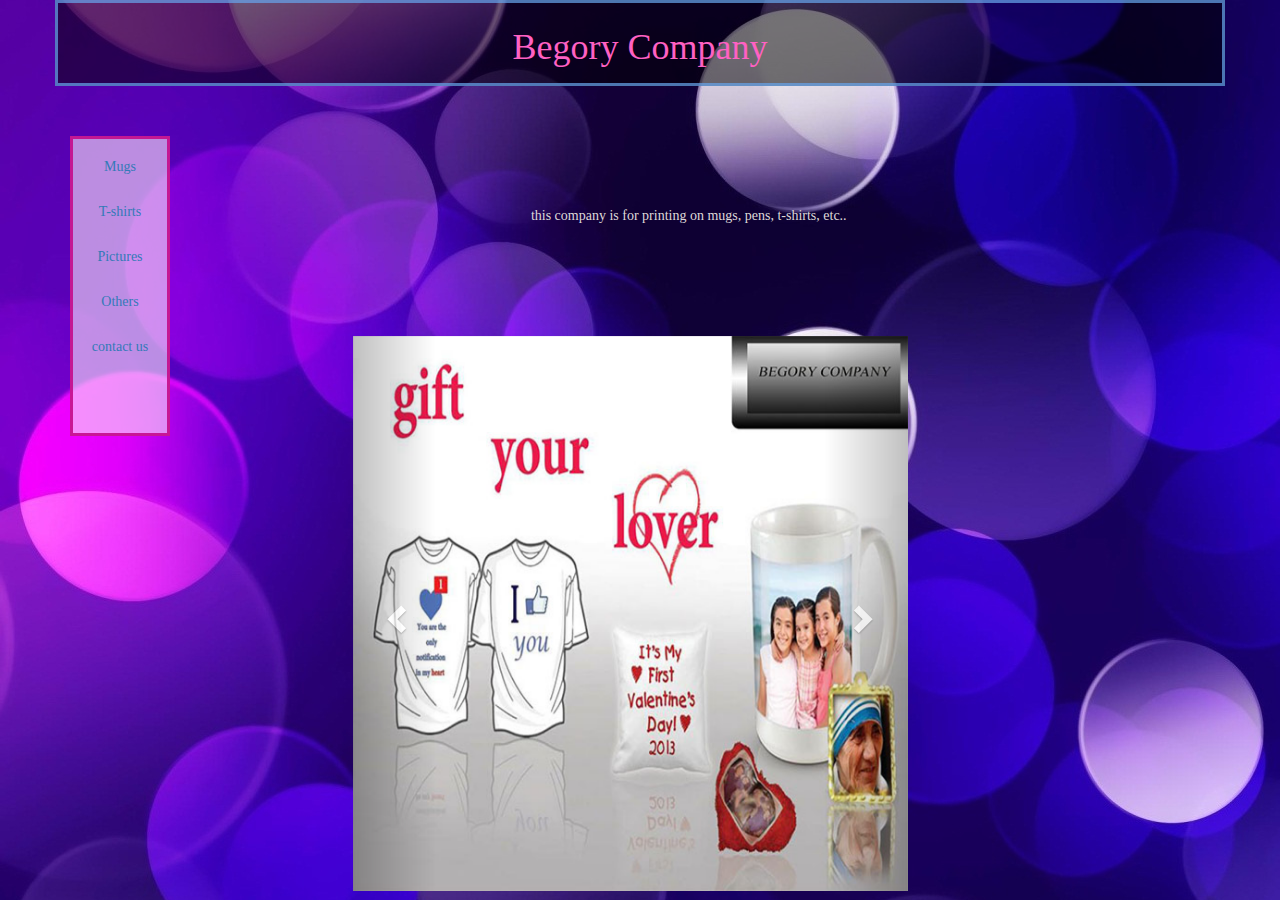
<file: index.html>
<!doctype html>
<html>

<head>
    <link rel="stylesheet" type="text/css" href="css/home.css">
    <title>Begory Company</title>
    <meta name="viewport" content="width=device-width,initial-scale=1,maximum-scale=1,user-scalable=no">
    <meta http-equiv="X-UA-Compatible" content="IE=edge,chrome=1">
    <meta name="HandheldFriendly" content="true">
    <link rel="stylesheet" href="https://maxcdn.bootstrapcdn.com/bootstrap/3.3.6/css/bootstrap.min.css">
    <link rel="stylesheet" href="https://maxcdn.bootstrapcdn.com/font-awesome/4.5.0/css/font-awesome.min.css">
    <!-- latest JQuary framework, necessary for using bootstrap's JS plgins-->
    <script src="https://ajax.googleapis.com/ajax/libs/jquery/2.2.0/jquery.min.js"></script>
    <script src="https://maxcdn.bootstrapcdn.com/bootstrap/3.3.6/js/bootstrap.min.js"></script>


    <style>
        body {
            text-align: center;
            background-image: url(images/finalimages/background2.jpg);
        }
        
        #section {
    left: 250px;
    top: 500px;
  font-family: fantasy;
  color: #ded8d8;

  }




        #slideshow {
            top: 100px;
        }
    </style>


</head>

<body>
    <div class="container">
        <div class="row" id="header">
            <h1> Begory Company </h1>
        </div>
        <div class="row">
            <div class="col-sm-1">
                <div id="nav">
                    <a href="mugs.html">Mugs<br></a>
                    <a href="t-shirts.html">T-shirts<br></a>
                    <a href="pictures.html">Pictures<br></a>
                    <a href="others.html">Others<br></a>
                    <a href="contactus.html">contact us<br></a>
                </div>
            </div>
            <div id="section">
  <br>
  <br>
  <br>
  <br>
  <br>
  <br>
   <p> this company is for printing on mugs, pens, t-shirts, etc..</p>
            <div class="col-sm-6">
                <div id="slideshow" class="carousel slide col-sm-push-4" data-ride="carousel">
                    <!-- Indicators -->
                    <div class="carousel-inner" role="listbox">
                        <div class="item active">
                            <img src="images/finalimages/picture.jpg" alt="...">

                        </div>


                        <div class="item">
                            <img src="images/finalimages/picture2.jpg" alt="...">

                        </div>


                        <div class="item">
                            <img src="images/finalimages/picture3.jpg" alt="...">
                        </div>
                        <a class="left carousel-control" href="#slideshow" role="button" data-slide="prev">
                            <span class="glyphicon glyphicon-chevron-left" aria-hidden="true"></span>
                            <span class="sr-only">Previous</span>
                        </a>
                        <a class="right carousel-control" href="#slideshow" role="button" data-slide="next">
                            <span class="glyphicon glyphicon-chevron-right" aria-hidden="true"></span>
                            <span class="sr-only">Next</span>
                        </a>


                    </div>
                </div>
            </div>
        </div>
    </div>



</body>

</html>
</file>
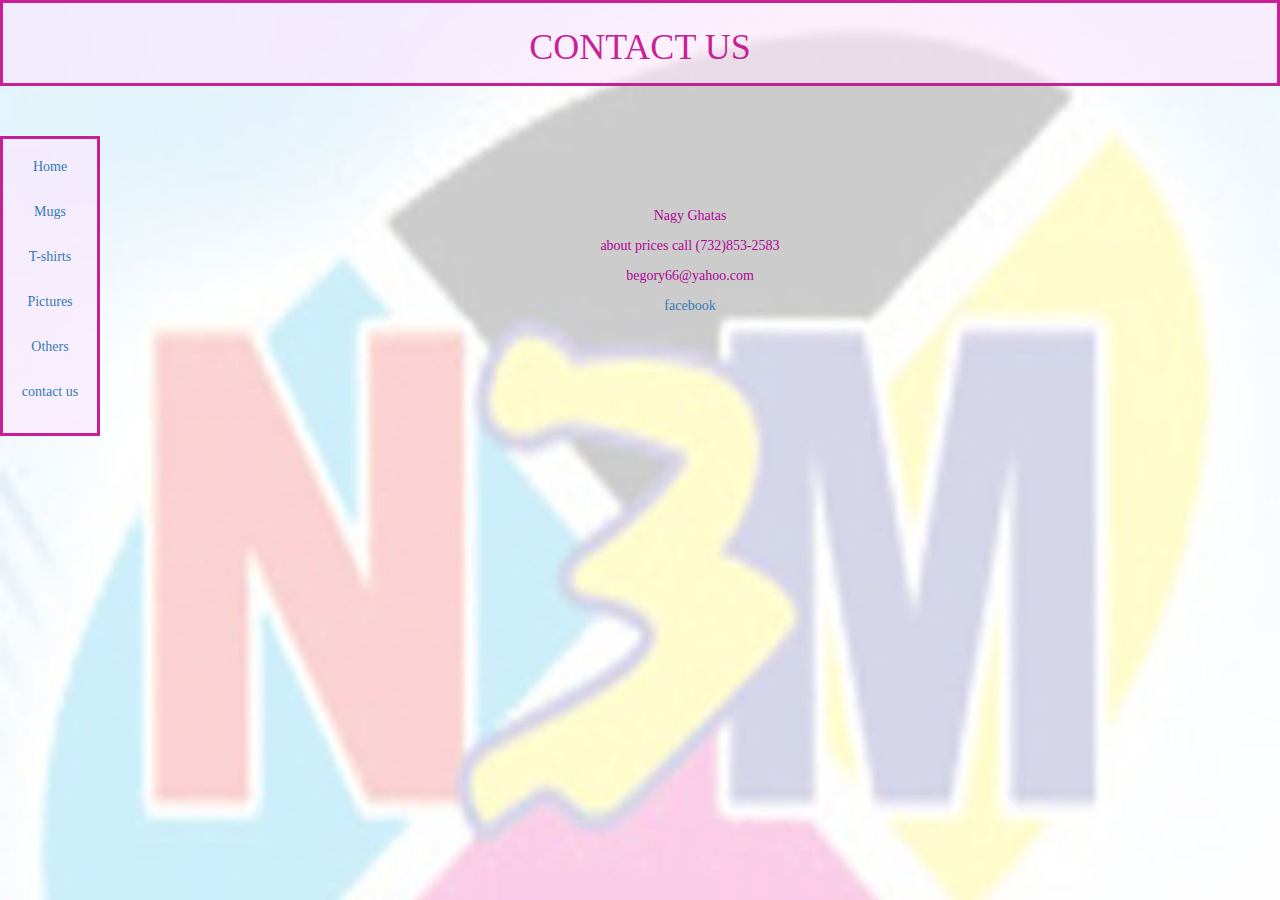
<file: contactus.html>
<!doctype html>
 <html>
  <head>
   <title>Contact us</title>
   <link rel="stylesheet" type="text/css" href="css/contactus.css">
      <meta name="viewport" content="width=device-width,initial-scale=1,maximum-scale=1,user-scalable=no">
    <meta http-equiv="X-UA-Compatible" content="IE=edge,chrome=1">
    <meta name="HandheldFriendly" content="true">
    <link rel="stylesheet" href="https://maxcdn.bootstrapcdn.com/bootstrap/3.3.6/css/bootstrap.min.css">
    <link rel="stylesheet" href="https://maxcdn.bootstrapcdn.com/font-awesome/4.5.0/css/font-awesome.min.css">
    <!-- latest JQuary framework, necessary for using bootstrap's JS plgins-->
    <script src="https://ajax.googleapis.com/ajax/libs/jquery/2.2.0/jquery.min.js"></script>
    <script src="https://maxcdn.bootstrapcdn.com/bootstrap/3.3.6/js/bootstrap.min.js"></script>
   </head>
   <body>
   <div id="header">
   <h1> CONTACT US </h1>
   </div>
   <div id="nav">
   <a href="index.html">Home<br></a>
<a href="mugs.html">Mugs<br></a>
<a href="t-shirts.html">T-shirts<br></a>
<a href="pictures.html">Pictures<br></a>
<a href="others.html">Others<br></a>
       <a href="contactus.html">contact us<br></a>
       </div>
<div id="section">
  <br>
  <br>
  <br>
  <br>
  <br>
  <br>
   <p> Nagy Ghatas </p>
   <p> about prices call (732)853-2583</p>
   <p> begory66@yahoo.com </p>
    <p> <a href="http://www.facebook.com/nagy.farid.9?fref=ts"> facebook </a></p>
   </div>
   </body>
   </html>
</file>
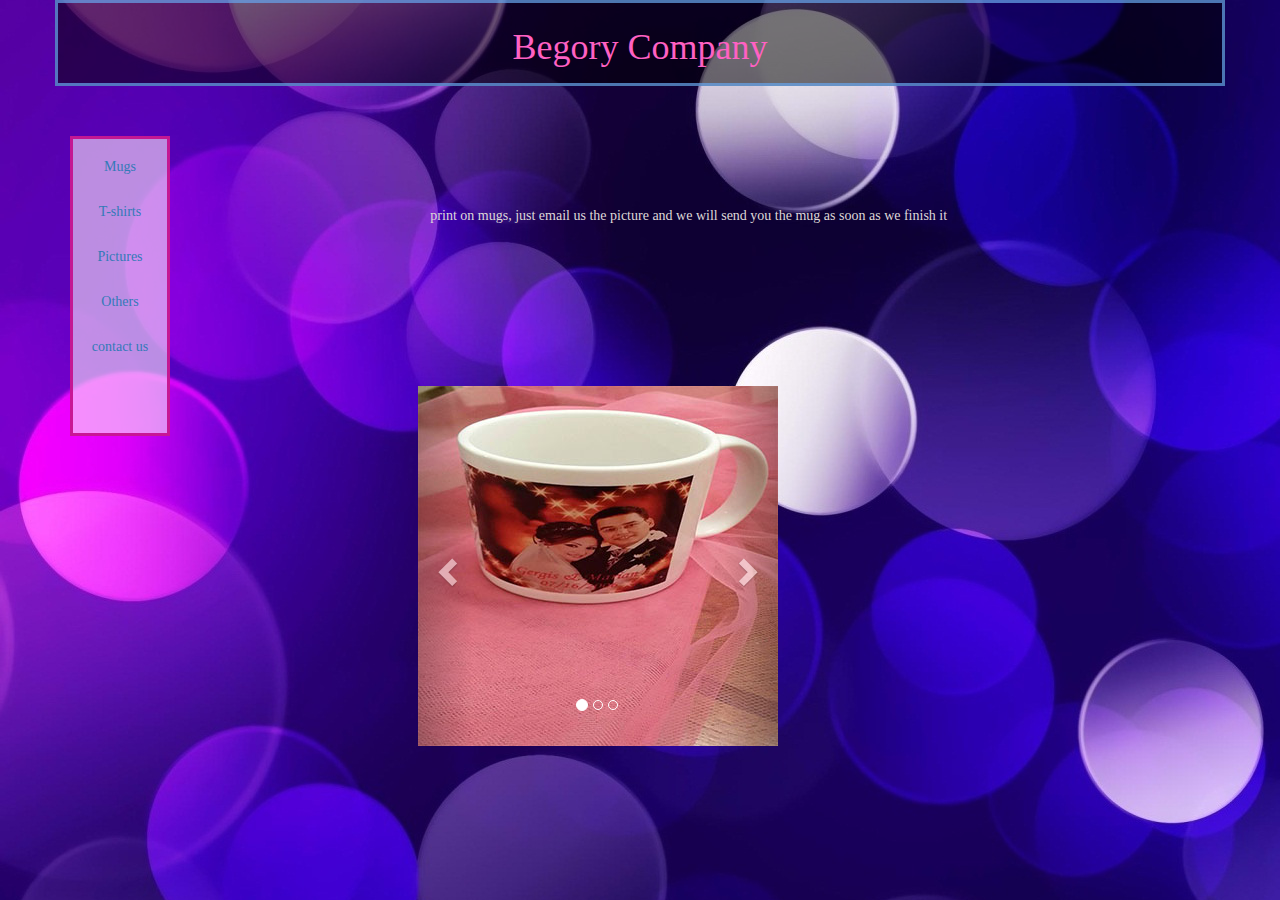
<file: mugs.html>
<!doctype html>
 <html>
  <head>
   <title>Mugs</title>
   <link rel="stylesheet" type="text/css" href="css/mugs.css">
      <meta name="viewport" content="width=device-width,initial-scale=1,maximum-scale=1,user-scalable=no">
    <meta http-equiv="X-UA-Compatible" content="IE=edge,chrome=1">
    <meta name="HandheldFriendly" content="true">
    <link rel="stylesheet" href="https://maxcdn.bootstrapcdn.com/bootstrap/3.3.6/css/bootstrap.min.css">
    <link rel="stylesheet" href="https://maxcdn.bootstrapcdn.com/font-awesome/4.5.0/css/font-awesome.min.css">
    <!-- latest JQuary framework, necessary for using bootstrap's JS plgins-->
    <script src="https://ajax.googleapis.com/ajax/libs/jquery/2.2.0/jquery.min.js"></script>
    <script src="https://maxcdn.bootstrapcdn.com/bootstrap/3.3.6/js/bootstrap.min.js"></script>


    <style>
        body {
            text-align: center;
            background-image: url(images/finalimages/background2.jpg);
        }

        #section {
    left: 250px;
    top: 500px;
  font-family: fantasy;
  color: #ded8d8;
        }


        #slideshow {
            left: 250px;
            top: 150px;
        }
    </style>


</head>

<body>
    <div class="container">
        <div class="row" id="header">
            <h1> Begory Company </h1>
        </div>
        <div class="row">
            <div class="col-sm-1">
                <div id="nav">
                    <a href="mugs.html">Mugs<br></a>
                    <a href="t-shirts.html">T-shirts<br></a>
                    <a href="pictures.html">Pictures<br></a>
                    <a href="others.html">Others<br></a>
                    <a href="contactus.html">contact us<br></a>
                </div>
            </div>
            <div id="section">
  <br>
  <br>
  <br>
  <br>
  <br>
  <br>
   <p>print on mugs, just email us the picture and we will send you the mug as soon as we finish it </p>
            </div>


            <div class="col-sm-4">
                <div id="slideshow" class="carousel slide col-sm-push-3" data-ride="carousel">
                    <!-- Indicators -->
                    <ol class="carousel-indicators">
                        <li data-target="#carousel-example-generic" data-slide-to="0" class="active"></li>
                        <li data-target="#carousel-example-generic" data-slide-to="1"></li>
                        <li data-target="#carousel-example-generic" data-slide-to="2"></li>
                    </ol>
                    <div class="carousel-inner" role="listbox">
                        <div class="item active">
                            <img src="images/finalimages/mugs/pic3.jpg" alt="...">

                        </div>


                        <div class="item">
                            <img src="images/finalimages/mugs/pic4.jpg" alt="...">

                        </div>


                        <div class="item">
                            <img src="images/finalimages/mugs/pic1.jpg" alt="...">
                        </div>
                        <a class="left carousel-control" href="#slideshow" role="button" data-slide="prev">
                            <span class="glyphicon glyphicon-chevron-left" aria-hidden="true"></span>
                            <span class="sr-only">Previous</span>
                        </a>
                        <a class="right carousel-control" href="#slideshow" role="button" data-slide="next">
                            <span class="glyphicon glyphicon-chevron-right" aria-hidden="true"></span>
                            <span class="sr-only">Next</span>
                        </a>


                    </div>
                </div>
            </div>
        </div>
    </div>
    </div>

</body>

</html>
</file>
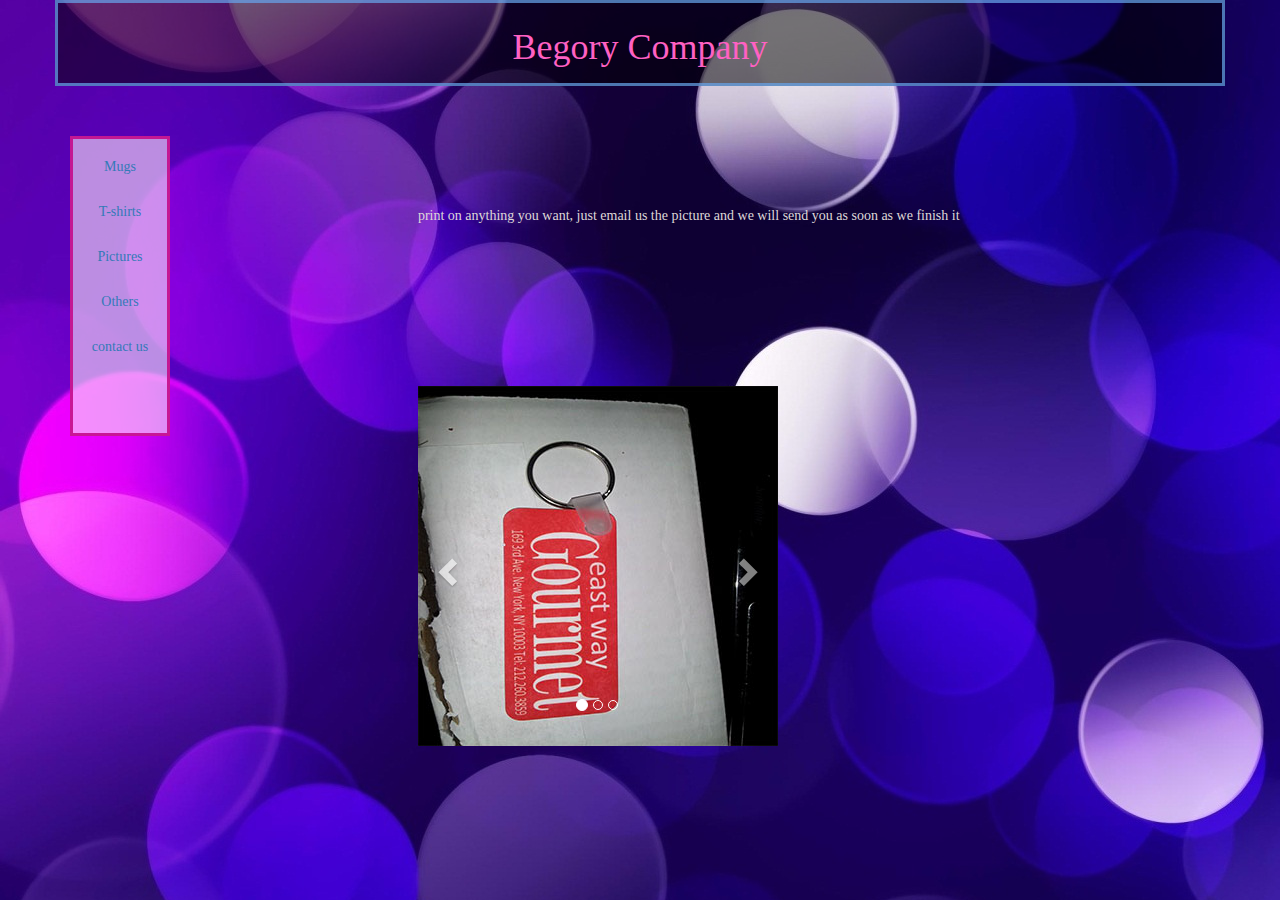
<file: others.html>
<!doctype html>
 <html>
  <head>
   <title>Others</title>
   <link rel="stylesheet" type="text/css" href="css/others.css">
   <meta name="viewport" content="width=device-width,initial-scale=1,maximum-scale=1,user-scalable=no">
    <meta http-equiv="X-UA-Compatible" content="IE=edge,chrome=1">
    <meta name="HandheldFriendly" content="true">
    <link rel="stylesheet" href="https://maxcdn.bootstrapcdn.com/bootstrap/3.3.6/css/bootstrap.min.css">
    <link rel="stylesheet" href="https://maxcdn.bootstrapcdn.com/font-awesome/4.5.0/css/font-awesome.min.css">
    <!-- latest JQuary framework, necessary for using bootstrap's JS plgins-->
    <script src="https://ajax.googleapis.com/ajax/libs/jquery/2.2.0/jquery.min.js"></script>
    <script src="https://maxcdn.bootstrapcdn.com/bootstrap/3.3.6/js/bootstrap.min.js"></script>


    <style>
        body {
            text-align: center;
            background-image: url(images/finalimages/background2.jpg);
        }

        #slideshow {
            left: 250px;
            top: 150px;
        }
    </style>


</head>

<body>
    <div class="container">
        <div class="row" id="header">
            <h1> Begory Company </h1>
        </div>
        <div class="row">
            <div class="col-sm-1">
                <div id="nav">
                    <a href="mugs.html">Mugs<br></a>
                    <a href="t-shirts.html">T-shirts<br></a>
                    <a href="pictures.html">Pictures<br></a>
                    <a href="others.html">Others<br></a>
                    <a href="contactus.html">contact us<br></a>
                </div>
            </div>
            <div id="section">
  <br>
  <br>
  <br>
  <br>
  <br>
  <br>
   <p>print on anything you want, just email us the picture and we will send you as soon as we finish it </p>
            </div>
            <div class="col-sm-4">
                <div id="slideshow" class="carousel slide col-sm-push-4" data-ride="carousel">
                    <!-- Indicators -->
                    <ol class="carousel-indicators">
                        <li data-target="#carousel-example-generic" data-slide-to="0" class="active"></li>
                        <li data-target="#carousel-example-generic" data-slide-to="1"></li>
                        <li data-target="#carousel-example-generic" data-slide-to="2"></li>
                    </ol>
                    <div class="carousel-inner" role="listbox">
                        <div class="item active">
                            <img src="images/finalimages/others1.jpg" alt="...">

                        </div>


                        <div class="item">
                            <img src="images/finalimages/others2.jpg" alt="...">

                        </div>


                        <div class="item">
                            <img src="images/finalimages/others3.jpg" alt="...">
                        </div>

                        <div class="item">
                            <img src="images/finalimages/others4.jpg" alt="...">

                        </div>


                        <div class="item">
                            <img src="images/finalimages/others5.jpg" alt="...">
                        </div>
                        <a class="left carousel-control" href="#slideshow" role="button" data-slide="prev">
                            <span class="glyphicon glyphicon-chevron-left" aria-hidden="true"></span>
                            <span class="sr-only">Previous</span>
                        </a>
                        <a class="right carousel-control" href="#slideshow" role="button" data-slide="next">
                            <span class="glyphicon glyphicon-chevron-right" aria-hidden="true"></span>
                            <span class="sr-only">Next</span>
                        </a>


                    </div>
                </div>
            </div>
        </div>
    </div>
    </div>

</body>

</html>
</file>
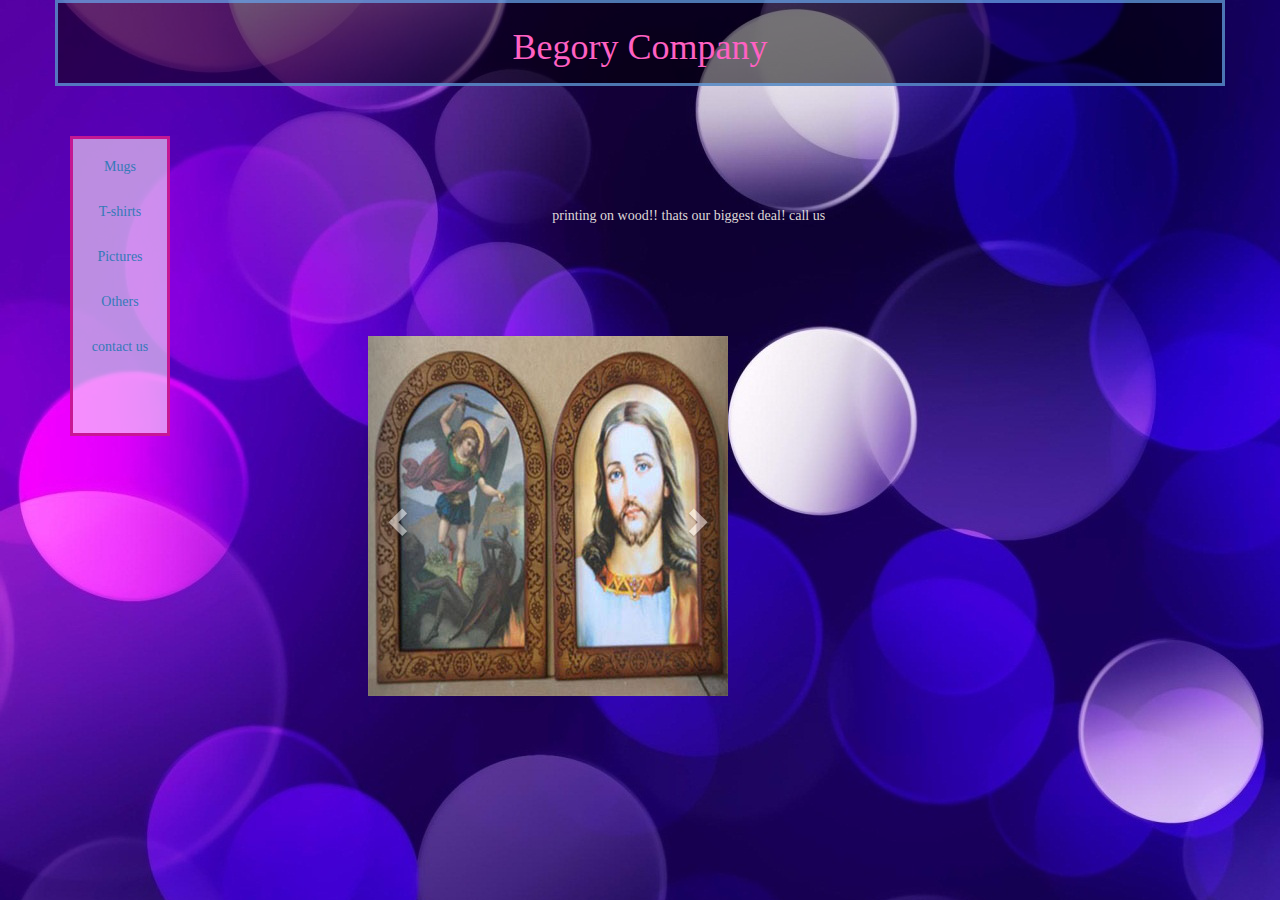
<file: pictures.html>
<!doctype html>
 <html>
  <head>
   <title>pictures</title>
   <link rel="stylesheet" type="text/css" href="css/pictures.css">
   <meta name="viewport" content="width=device-width,initial-scale=1,maximum-scale=1,user-scalable=no">
    <meta http-equiv="X-UA-Compatible" content="IE=edge,chrome=1">
    <meta name="HandheldFriendly" content="true">
    <link rel="stylesheet" href="https://maxcdn.bootstrapcdn.com/bootstrap/3.3.6/css/bootstrap.min.css">
    <link rel="stylesheet" href="https://maxcdn.bootstrapcdn.com/font-awesome/4.5.0/css/font-awesome.min.css">
    <!-- latest JQuary framework, necessary for using bootstrap's JS plgins-->
    <script src="https://ajax.googleapis.com/ajax/libs/jquery/2.2.0/jquery.min.js"></script>
    <script src="https://maxcdn.bootstrapcdn.com/bootstrap/3.3.6/js/bootstrap.min.js"></script>


    <style>
        body {
            text-align: center;
            background-image: url(images/finalimages/background2.jpg);
        }

        #slideshow {
            top: 100px;
            left: 200px;
        }
    </style>


</head>

<body>
    <div class="container">
        <div class="row" id="header">
            <h1> Begory Company </h1>
        </div>
        <div class="row">
            <div class="col-sm-1">
                <div id="nav">
                    <a href="mugs.html">Mugs<br></a>
                    <a href="t-shirts.html">T-shirts<br></a>
                    <a href="pictures.html">Pictures<br></a>
                    <a href="others.html">Others<br></a>
                    <a href="contactus.html">contact us<br></a>
                </div>
            </div>
            <div id="section">
  <br>
  <br>
  <br>
  <br>
  <br>
  <br>
   <p>printing on wood!! thats our biggest deal! call us</p>
            </div>
            <div class="col-sm-4">
                <div id="slideshow" class="carousel slide col-sm-push-4" data-ride="carousel">
                    <!-- Indicators -->
                    <div class="carousel-inner" role="listbox">
                        <div class="item active">
                            <img src="images/finalimages/pictures/pic1.jpg" alt="...">

                        </div>


                        <div class="item">
                            <img src="images/finalimages/pictures/pic2.jpg" alt="...">

                        </div>


                        <div class="item">
                            <img src="images/finalimages/pictures/pic3.jpg" alt="...">
                        </div>

                        <div class="item">
                            <img src="images/finalimages/pictures/pic4.jpg" alt="...">

                        </div>


                        <div class="item">
                            <img src="images/finalimages/pictures/pic5.jpg" alt="...">
                        </div>
                        <a class="left carousel-control" href="#slideshow" role="button" data-slide="prev">
                            <span class="glyphicon glyphicon-chevron-left" aria-hidden="true"></span>
                            <span class="sr-only">Previous</span>
                        </a>
                        <a class="right carousel-control" href="#slideshow" role="button" data-slide="next">
                            <span class="glyphicon glyphicon-chevron-right" aria-hidden="true"></span>
                            <span class="sr-only">Next</span>
                        </a>


                    </div>
                </div>
            </div>
        </div>
    </div>
    </div>

</body>

</html>
</file>
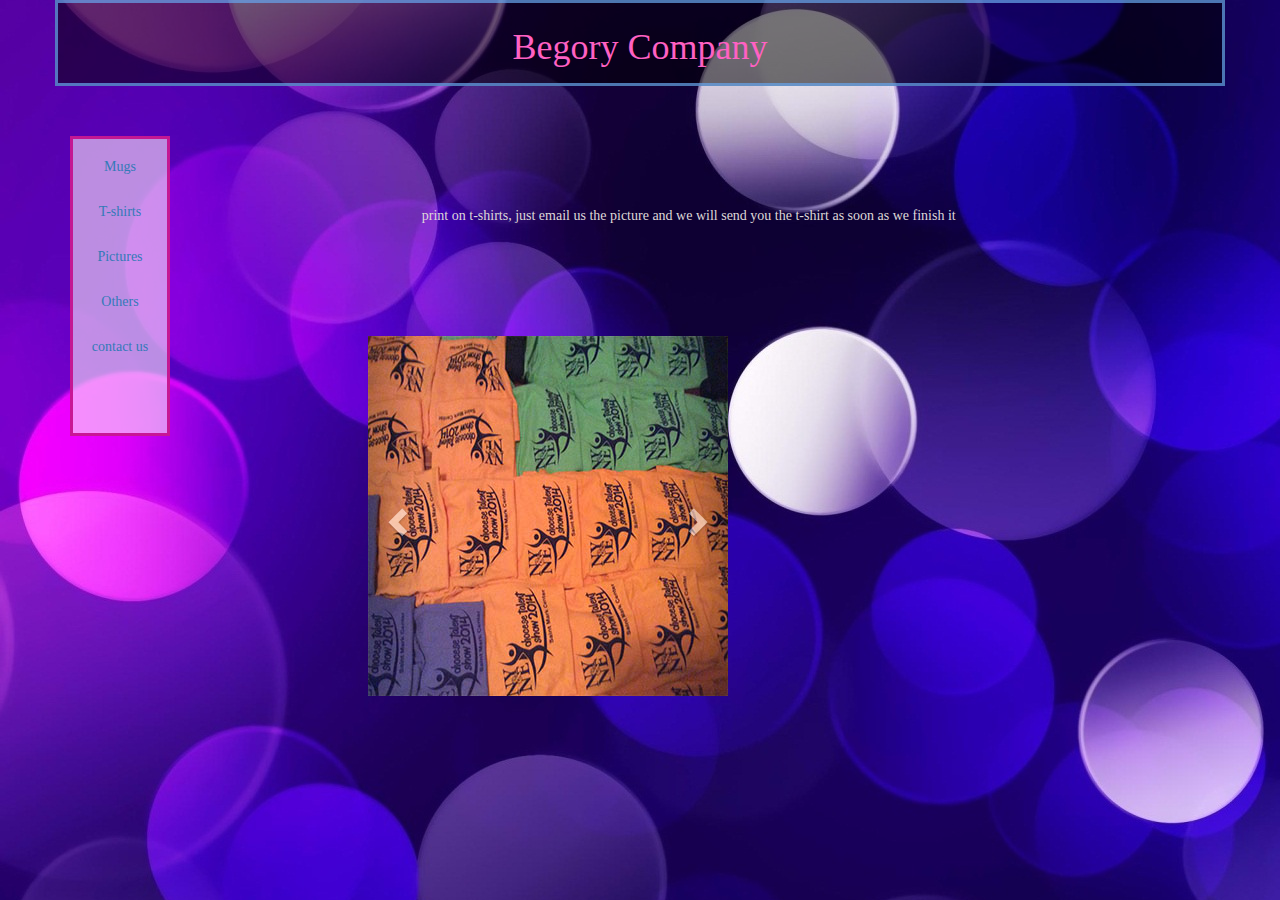
<file: t-shirts.html>
<!doctype html>
 <html>
  <head>
   <title>t-shirts</title>
   <link rel="stylesheet" type="text/css" href="css/t-shirts.css">
   <meta name="viewport" content="width=device-width,initial-scale=1,maximum-scale=1,user-scalable=no">
    <meta http-equiv="X-UA-Compatible" content="IE=edge,chrome=1">
    <meta name="HandheldFriendly" content="true">
    <link rel="stylesheet" href="https://maxcdn.bootstrapcdn.com/bootstrap/3.3.6/css/bootstrap.min.css">
    <link rel="stylesheet" href="https://maxcdn.bootstrapcdn.com/font-awesome/4.5.0/css/font-awesome.min.css">
    <!-- latest JQuary framework, necessary for using bootstrap's JS plgins-->
    <script src="https://ajax.googleapis.com/ajax/libs/jquery/2.2.0/jquery.min.js"></script>
    <script src="https://maxcdn.bootstrapcdn.com/bootstrap/3.3.6/js/bootstrap.min.js"></script>


    <style>
        body {
            text-align: center;
            background-image: url(images/finalimages/background2.jpg);
        }

        #slideshow {
            top: 100px;
            left: 200px;
        }
    </style>


</head>

<body>
    <div class="container">
        <div class="row" id="header">
            <h1> Begory Company </h1>
        </div>
        <div class="row">
            <div class="col-sm-1">
                <div id="nav">
                    <a href="mugs.html">Mugs<br></a>
                    <a href="t-shirts.html">T-shirts<br></a>
                    <a href="pictures.html">Pictures<br></a>
                    <a href="others.html">Others<br></a>
                    <a href="contactus.html">contact us<br></a>
                </div>
            </div>
            <div id="section">
  <br>
  <br>
  <br>
  <br>
  <br>
  <br>
   <p>print on t-shirts, just email us the picture and we will send you the t-shirt as soon as we finish it </p>
            </div>
            <div class="col-sm-4">
                <div id="slideshow" class="carousel slide col-sm-push-4" data-ride="carousel">
                    <!-- Indicators -->
                    <div class="carousel-inner" role="listbox">
                        <div class="item active">
                            <img src="images/finalimages/t-shirts/tshirt3.jpg" alt="...">

                        </div>


                        <div class="item">
                            <img src="images/finalimages/t-shirts/tshirt1.jpg" alt="...">

                        </div>


                        <div class="item">
                            <img src="images/finalimages/t-shirts/tshirt2.jpg" alt="...">
                        </div>

                        <div class="item">
                            <img src="images/finalimages/t-shirts/tshirt4.jpg" alt="...">

                        </div>



                        <a class="left carousel-control" href="#slideshow" role="button" data-slide="prev">
                            <span class="glyphicon glyphicon-chevron-left" aria-hidden="true"></span>
                            <span class="sr-only">Previous</span>
                        </a>
                        <a class="right carousel-control" href="#slideshow" role="button" data-slide="next">
                            <span class="glyphicon glyphicon-chevron-right" aria-hidden="true"></span>
                            <span class="sr-only">Next</span>
                        </a>


                    </div>
                </div>
            </div>
        </div>
    </div>


</body>

</html>
</file>
<file: css/home.css>
#header {
    background-color:rgba(0, 0, 0, 0.52);
    color:rgb(255, 97, 195);
    text-align:center;
    padding:5px;
 font-family: fantasy;
    border: solid;
    border-color: rgba(103, 164, 234, 0.72);
}
  #nav {
    line-height:45px;
    background-color:rgba(252, 231, 252, 0.61);
    height:300px;
    width:100px;
    float:left;
    padding:5px;
    position: relative;
    top:50px;
    border: solid;
    border-color: rgba(196, 13, 140, 0.92);
 font-family: fantasy;
   }
</file>
<file: css/contactus.css>
body{
      color:#6666FF;
      text-align: center;
     background-image: url(../images/bg.jpg);
     background-repeat: no-repeat;
     background-size: cover;}

 #header {
    background-color:rgba(252, 231, 252, 0.61);
    color: rgba(196, 13, 140, 0.92);
    text-align:center;
    padding:5px;
    border: solid;
     font-family: fantasy;
 }
  #nav {
    line-height:45px;
    background-color:rgba(252, 231, 252, 0.61);
    height:300px;
    width:100px;
    float:left;
    padding:5px;
    position: relative;
    top:50px;
    border: solid;
    border-color: rgba(196, 13, 140, 0.92);
      font-family: fantasy;
  }
  #section {
    left: 250px;
    top: 500px;
  font-family: fantasy;
  color: #af0495;
  }
</file>
<file: css/mugs.css>
#header {
    background-color:rgba(0, 0, 0, 0.52);
    color:rgb(255, 97, 195);
    text-align:center;
    padding:5px;
 font-family: fantasy;
border: solid;
    border-color: rgba(103, 164, 234, 0.72);}
  #nav {
    line-height:45px;
    background-color:rgba(252, 231, 252, 0.61);
    height:300px;
    width:100px;
    float:left;
    padding:5px;
    position: relative;
    top:50px;
    border: solid;
    border-color: rgba(196, 13, 140, 0.92);
 font-family: fantasy;
   }

#class{
    float:center;
    position: relative;
 font-family: fantasy;
    top:60px;
    font-size:20px;
    color: rgba(255, 255, 255, 0.76);
}
     #section {
    left: 250px;
    top: 500px;
  font-family: fantasy;
  color: #ded8d8;

  }
</file>
<file: css/others.css>
#header {
    background-color:rgba(0, 0, 0, 0.52);
    color:rgb(255, 97, 195);
    text-align:center;
    padding:5px;
font-family: fantasy;
    border: solid;
    border-color: rgba(103, 164, 234, 0.72);
}
  #nav {
    line-height:45px;
    background-color:rgba(252, 231, 252, 0.61);
    height:300px;
    width:100px;
    float:left;
    padding:5px;
    position: relative;
    top:50px;
    border: solid;
    border-color: rgba(196, 13, 140, 0.92);
      font-family: fantasy;
   }

#class{
    float:center;
    position: relative;
font-family: fantasy;
    top:60px;
    font-size:20px;
    color: rgba(255, 255, 255, 0.76);
}
     #section {
    left: 250px;
    top: 500px;
  font-family: fantasy;
  color: #ded8d8;

  }
</file>
<file: css/pictures.css>
#header {
    background-color:rgba(0, 0, 0, 0.52);
    color:rgb(255, 97, 195);
    text-align:center;
    padding:5px;
    font-family: fantasy;
border: solid;
    border-color: rgba(103, 164, 234, 0.72);}
  #nav {
    line-height:45px;
    background-color:rgba(252, 231, 252, 0.61);
    height:300px;
    width:100px;
    float:left;
    padding:5px;
    position: relative;
    top:50px;
    border: solid;
    border-color: rgba(196, 13, 140, 0.92);
font-family: fantasy;
   }

#class{
    float:center;
    position: relative;
font-family: fantasy;
    top:60px;
    font-size:20px;
    color: rgba(255, 255, 255, 0.76);
}

     #section {
    left: 250px;
    top: 500px;
  font-family: fantasy;
  color: #ded8d8;

  }
</file>
<file: css/t-shirts.css>
#header {
    background-color:rgba(0, 0, 0, 0.52);
    color:rgb(255, 97, 195);
    text-align:center;
    padding:5px;
font-family: fantasy;
border: solid;
    border-color: rgba(103, 164, 234, 0.72);}
  #nav {
    line-height:45px;
    background-color:rgba(252, 231, 252, 0.61);
    height:300px;
    width:100px;
    float:left;
    padding:5px;
    position: relative;
    top:50px;
    border: solid;
    border-color: rgba(196, 13, 140, 0.92);
font-family: fantasy;
   }

#class{
    float:center;
    position: relative;
font-family: fantasy;
    top:60px;
    font-size:20px;
    color: rgba(255, 255, 255, 0.76);
}
     #section {
    left: 250px;
    top: 500px;
  font-family: fantasy;
  color: #ded8d8;

  }
</file>
